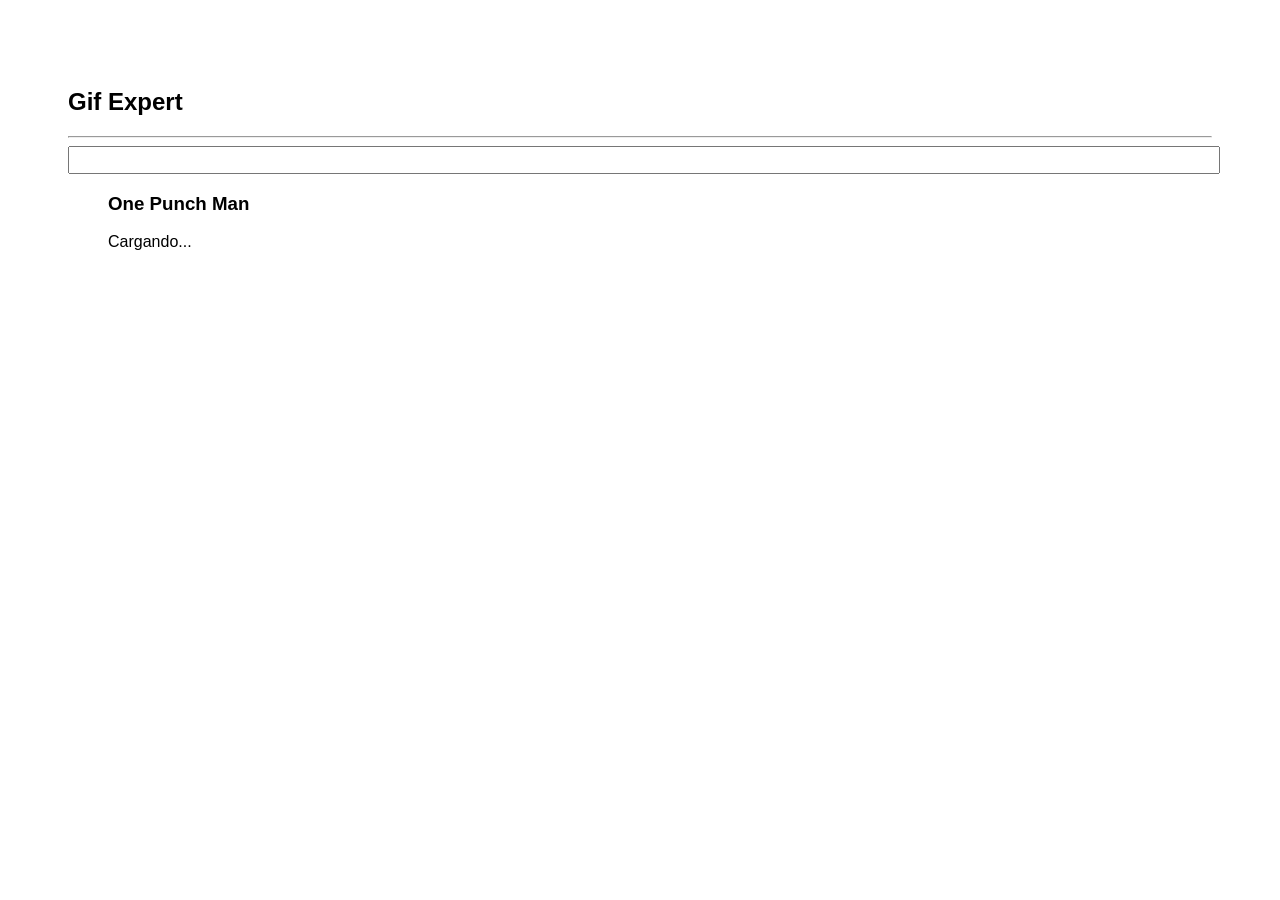
<file: docs/index.html>
<!doctype html>
<html lang="en">

<head>
  <meta charset="utf-8" />
  <link rel="icon" href="./favicon.ico" />
  <link rel="stylesheet" href="https://cdnjs.cloudflare.com/ajax/libs/animate.css/4.1.1/animate.min.css" />
  <meta name="viewport" content="width=device-width,initial-scale=1" />
  <meta name="theme-color" content="#000000" />
  <meta name="description" content="Web site created using create-react-app" />
  <link rel="apple-touch-icon" href="./logo192.png" />
  <link rel="manifest" href="./manifest.json" />
  <title>Gif Expert</title>
  <link href="./static/css/main.e1be7eae.chunk.css" rel="stylesheet">
</head>

<body><noscript>You need to enable JavaScript to run this app.</noscript>
  <div id="root"></div>
  <script>!function (e) { function r(r) { for (var n, p, f = r[0], i = r[1], l = r[2], c = 0, s = []; c < f.length; c++)p = f[c], Object.prototype.hasOwnProperty.call(o, p) && o[p] && s.push(o[p][0]), o[p] = 0; for (n in i) Object.prototype.hasOwnProperty.call(i, n) && (e[n] = i[n]); for (a && a(r); s.length;)s.shift()(); return u.push.apply(u, l || []), t() } function t() { for (var e, r = 0; r < u.length; r++) { for (var t = u[r], n = !0, f = 1; f < t.length; f++) { var i = t[f]; 0 !== o[i] && (n = !1) } n && (u.splice(r--, 1), e = p(p.s = t[0])) } return e } var n = {}, o = { 1: 0 }, u = []; function p(r) { if (n[r]) return n[r].exports; var t = n[r] = { i: r, l: !1, exports: {} }; return e[r].call(t.exports, t, t.exports, p), t.l = !0, t.exports } p.m = e, p.c = n, p.d = function (e, r, t) { p.o(e, r) || Object.defineProperty(e, r, { enumerable: !0, get: t }) }, p.r = function (e) { "undefined" != typeof Symbol && Symbol.toStringTag && Object.defineProperty(e, Symbol.toStringTag, { value: "Module" }), Object.defineProperty(e, "__esModule", { value: !0 }) }, p.t = function (e, r) { if (1 & r && (e = p(e)), 8 & r) return e; if (4 & r && "object" == typeof e && e && e.__esModule) return e; var t = Object.create(null); if (p.r(t), Object.defineProperty(t, "default", { enumerable: !0, value: e }), 2 & r && "string" != typeof e) for (var n in e) p.d(t, n, function (r) { return e[r] }.bind(null, n)); return t }, p.n = function (e) { var r = e && e.__esModule ? function () { return e.default } : function () { return e }; return p.d(r, "a", r), r }, p.o = function (e, r) { return Object.prototype.hasOwnProperty.call(e, r) }, p.p = "/"; var f = this["webpackJsonpgif-expert-app"] = this["webpackJsonpgif-expert-app"] || [], i = f.push.bind(f); f.push = r, f = f.slice(); for (var l = 0; l < f.length; l++)r(f[l]); var a = i; t() }([])</script>
  <script src="./static/js/2.9548bd33.chunk.js"></script>
  <script src="./static/js/main.dfa05321.chunk.js"></script>
</body>

</html>
</file>
<file: docs/static/css/main.e1be7eae.chunk.css>
*{font-family:Arial,Helvetica,sans-serif}body{padding:60px}input{color:green;font-size:1.2rem;width:100%}.card{align-content:center;border:1px solid grey;border-radius:6px;overflow:hidden;margin-bottom:10px;margin-right:10px;padding:10px}.card img{max-height:150px}.card-grid{display:flex;flex-direction:row;flex-wrap:wrap}
/*# sourceMappingURL=main.e1be7eae.chunk.css.map */
</file>
